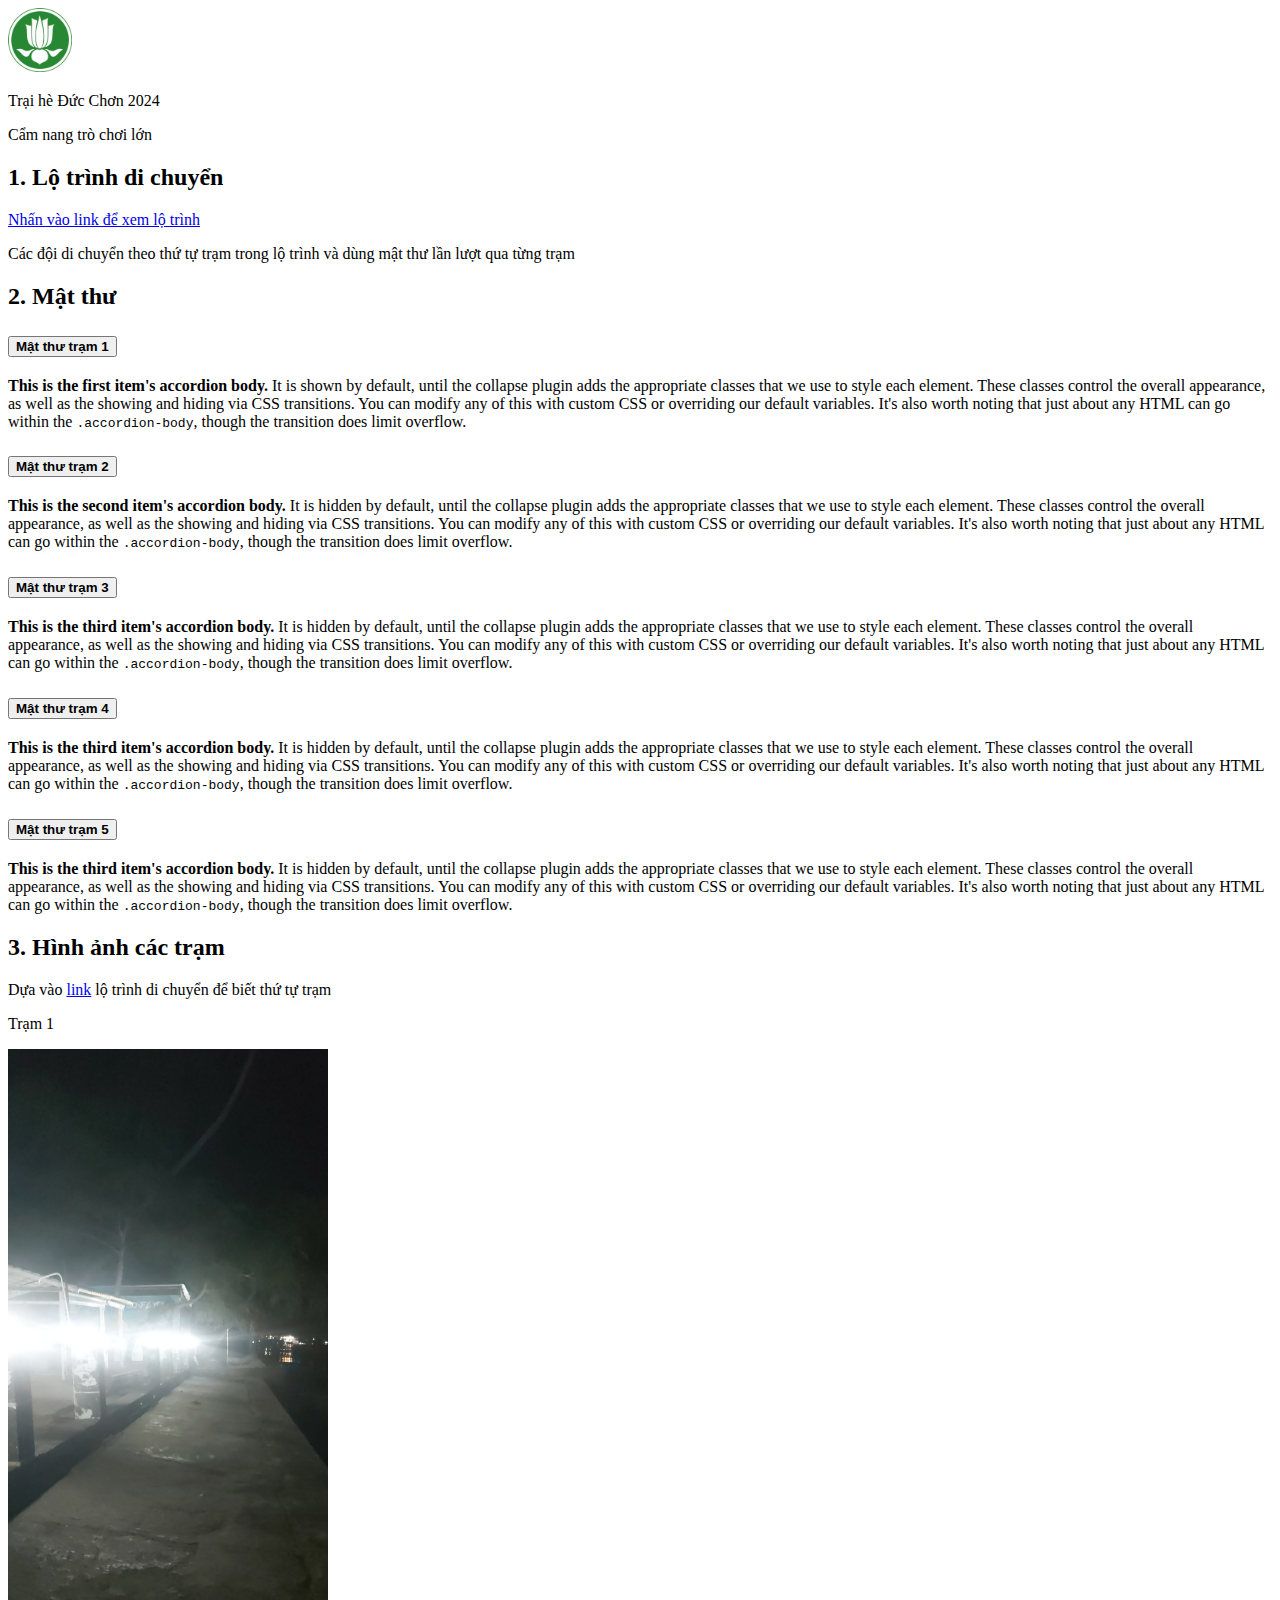
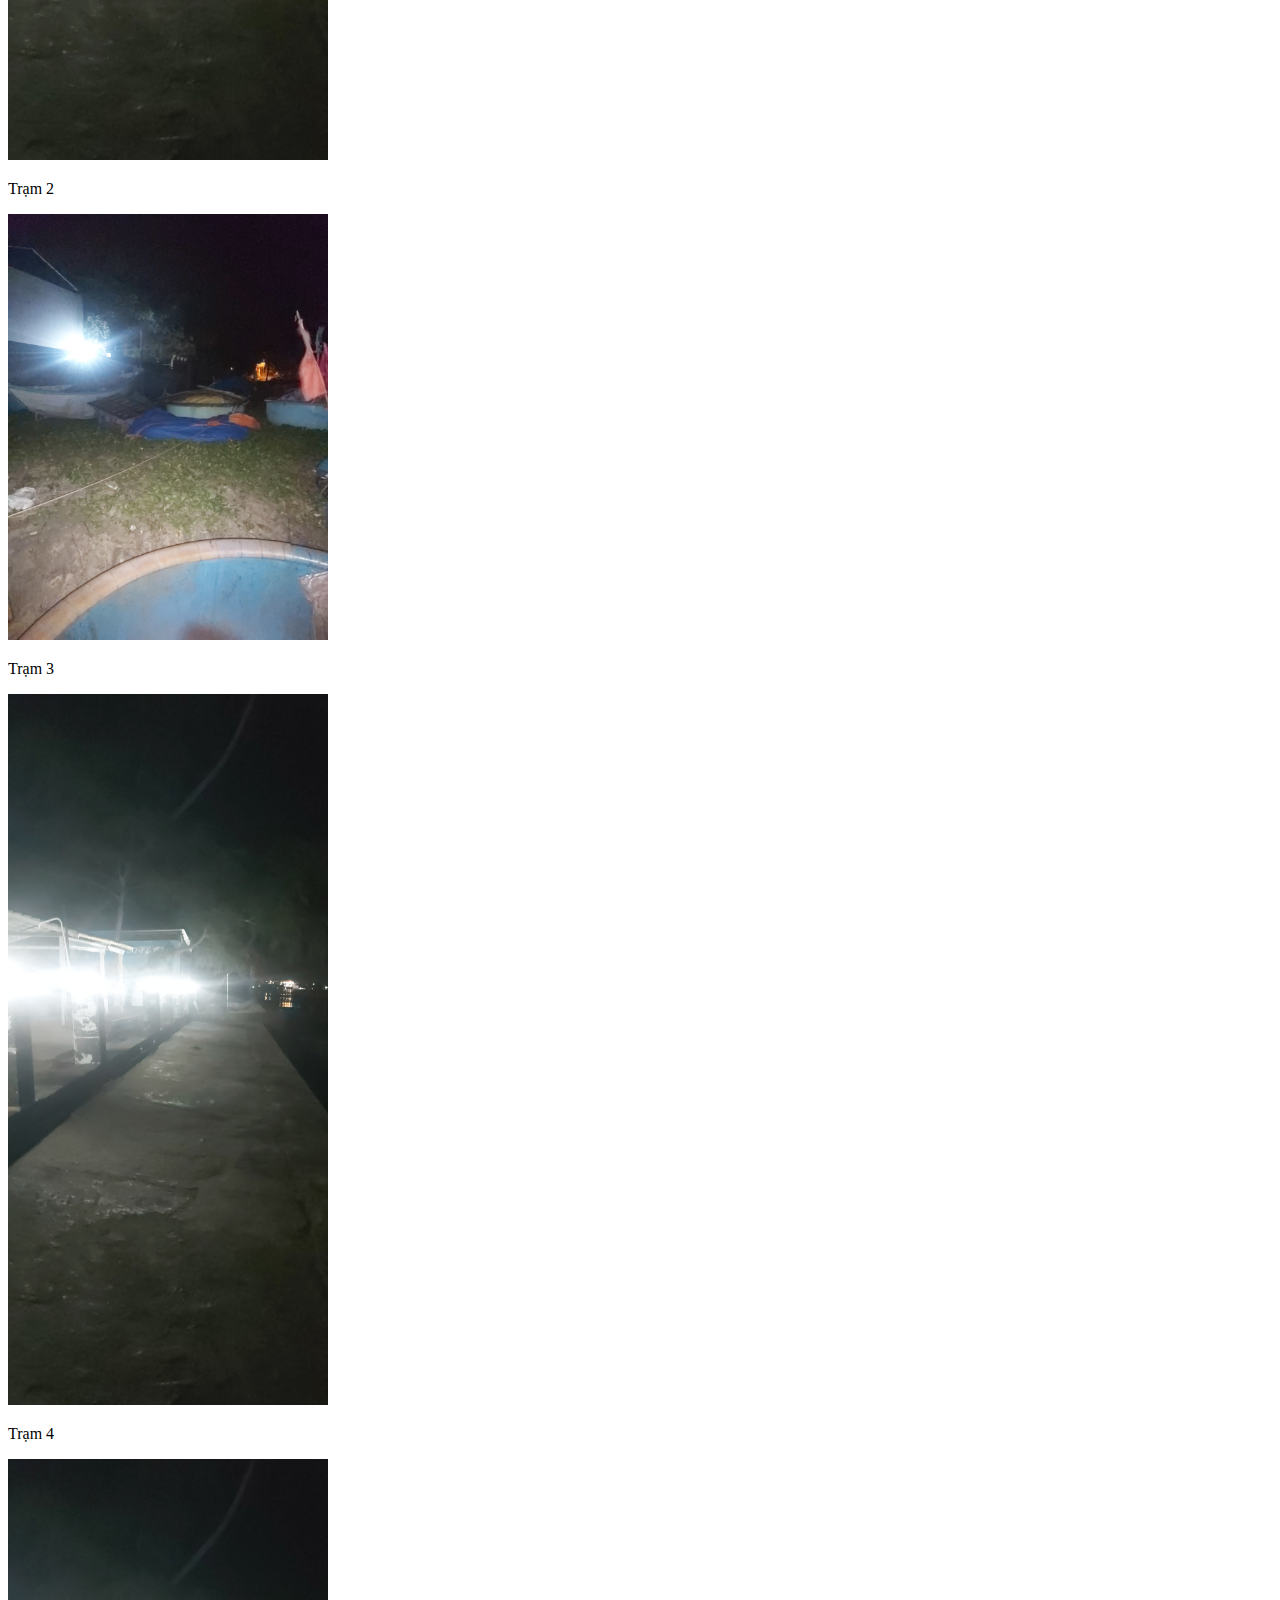
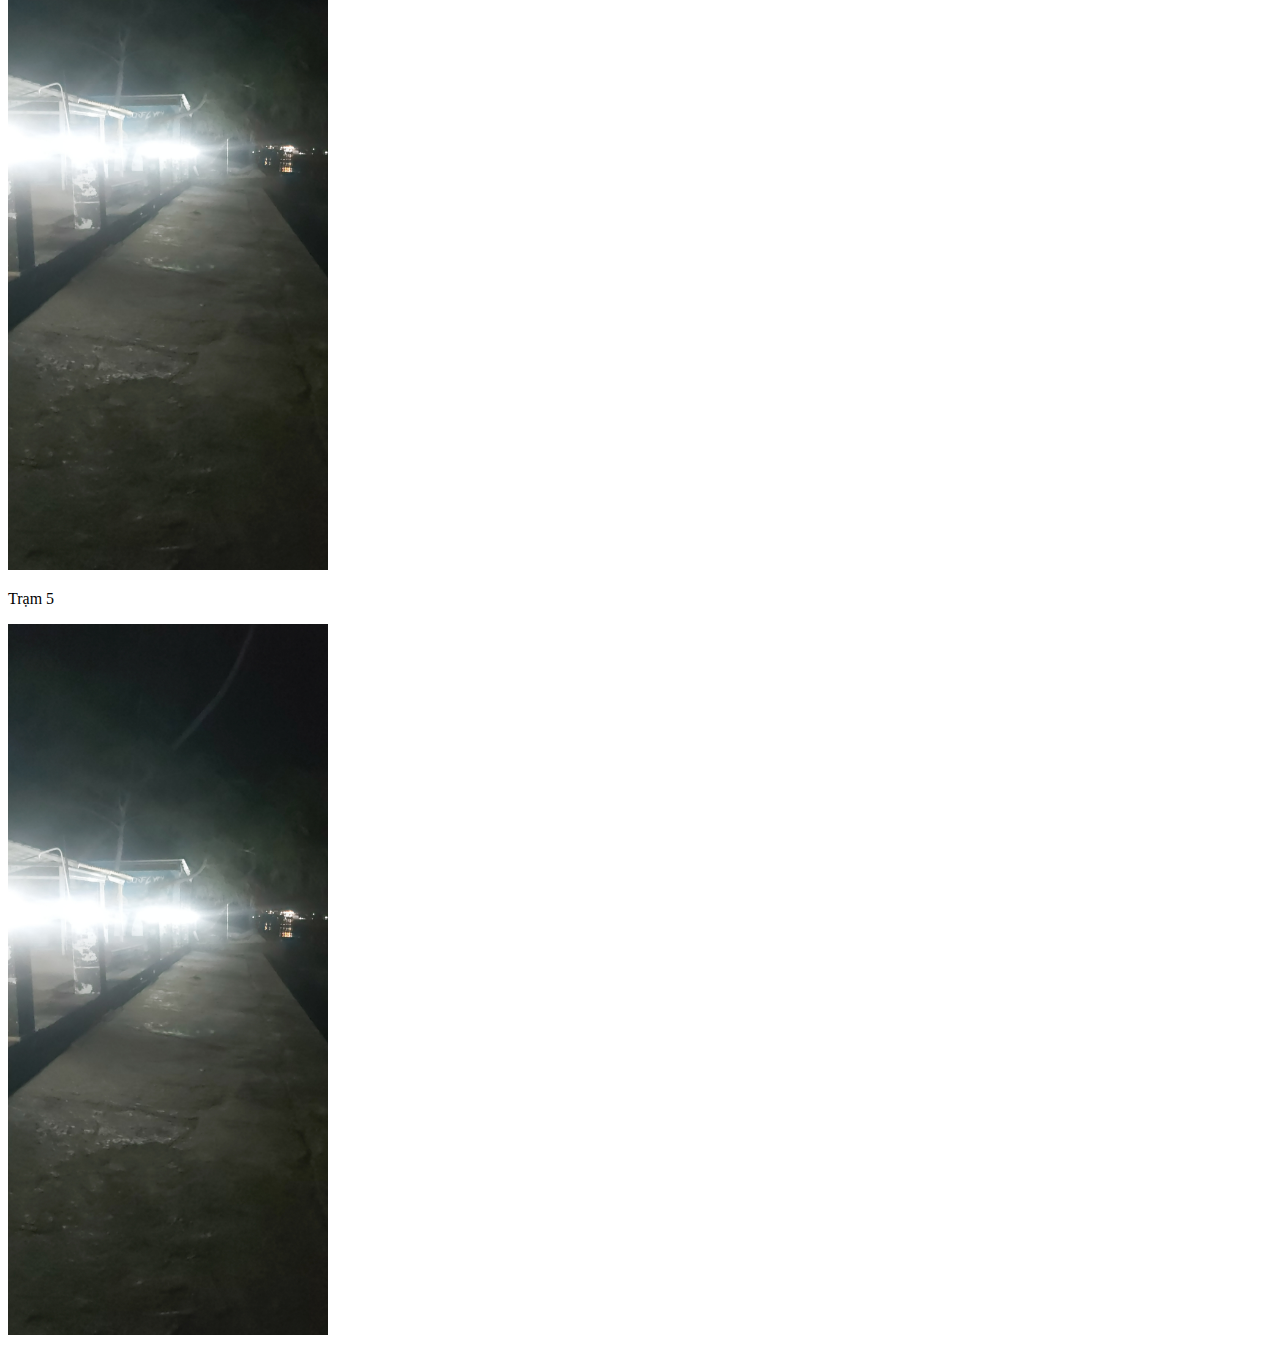
<file: index.html>
<!DOCTYPE html>
<html lang="en">

<head>
    <meta charset="UTF-8">
    <meta name="viewport" content="width=device-width, initial-scale=1.0">
    <title>TRÒ CHƠI LỚN</title>
    <link rel="icon" type="image/x-icon" href="./assest/img/HUY HIEU  HOA SEN KO NEN.png">
    <link href="https://cdn.jsdelivr.net/npm/bootstrap@5.0.2/dist/css/bootstrap.min.css" rel="stylesheet"
        integrity="sha384-EVSTQN3/azprG1Anm3QDgpJLIm9Nao0Yz1ztcQTwFspd3yD65VohhpuuCOmLASjC" crossorigin="anonymous">
    <link rel="stylesheet" href="./assest/css/styles.css">
</head>

<body>
    <div class="container-fluid">
        <div class="text-center mt-2">
            <img class="hhhs img-fluid" src="./assest/img/HUY HIEU  HOA SEN KO NEN.png" alt="Huy hiệu hoa sen">
            <p class="display-5">Trại hè Đức Chơn 2024</p>
            <p class="display-6">Cẩm nang trò chơi lớn</p>
        </div>
        <!-- Lộ trình -->
        <div class="lotrinh mt-5 ">
            <h2>1. Lộ trình di chuyển</h2>
            <a class="px-3 pe-3" href="https://maps.app.goo.gl/44xS8VhpBkei9s2D6?g_st=ic" target="_blank">Nhấn vào link để xem
                lộ trình</a>
            <p class="lead">
                Các đội di chuyển theo thứ tự trạm trong lộ trình và dùng mật thư lần lượt qua từng trạm
            </p>
        </div>

        <!-- Mật thư -->
        <div class="matthu mt-5">
            <h2>2. Mật thư</h2>
            <div class="accordion px-3 pe-3" id="accordionPanelsStayOpenExample">
                <div class="accordion-item">
                    <h2 class="accordion-header" id="panelsStayOpen-headingOne">
                        <button class="accordion-button" type="button" data-bs-toggle="collapse"
                            data-bs-target="#panelsStayOpen-collapseOne" aria-expanded="true"
                            aria-controls="panelsStayOpen-collapseOne">
                            <strong>Mật thư trạm 1</strong>
                        </button>
                    </h2>
                    <div id="panelsStayOpen-collapseOne" class="accordion-collapse collapse show"
                        aria-labelledby="panelsStayOpen-headingOne">
                        <div class="accordion-body">
                            <strong>This is the first item's accordion body.</strong> It is shown by default, until the
                            collapse plugin adds the appropriate classes that we use to style each element. These
                            classes
                            control the overall appearance, as well as the showing and hiding via CSS transitions. You
                            can
                            modify any of this with custom CSS or overriding our default variables. It's also worth
                            noting
                            that just about any HTML can go within the <code>.accordion-body</code>, though the
                            transition
                            does limit overflow.
                        </div>
                    </div>
                </div>
                <div class="accordion-item">
                    <h2 class="accordion-header" id="panelsStayOpen-headingTwo">
                        <button class="accordion-button collapsed" type="button" data-bs-toggle="collapse"
                            data-bs-target="#panelsStayOpen-collapseTwo" aria-expanded="false"
                            aria-controls="panelsStayOpen-collapseTwo">
                            <strong>Mật thư trạm 2</strong>
                        </button>
                    </h2>
                    <div id="panelsStayOpen-collapseTwo" class="accordion-collapse collapse"
                        aria-labelledby="panelsStayOpen-headingTwo">
                        <div class="accordion-body">
                            <strong>This is the second item's accordion body.</strong> It is hidden by default, until
                            the
                            collapse plugin adds the appropriate classes that we use to style each element. These
                            classes
                            control the overall appearance, as well as the showing and hiding via CSS transitions. You
                            can
                            modify any of this with custom CSS or overriding our default variables. It's also worth
                            noting
                            that just about any HTML can go within the <code>.accordion-body</code>, though the
                            transition
                            does limit overflow.
                        </div>
                    </div>
                </div>
                <div class="accordion-item">
                    <h2 class="accordion-header" id="panelsStayOpen-headingThree">
                        <button class="accordion-button collapsed" type="button" data-bs-toggle="collapse"
                            data-bs-target="#panelsStayOpen-collapseThree" aria-expanded="false"
                            aria-controls="panelsStayOpen-collapseThree">
                            <strong>Mật thư trạm 3</strong>
                        </button>
                    </h2>
                    <div id="panelsStayOpen-collapseThree" class="accordion-collapse collapse"
                        aria-labelledby="panelsStayOpen-headingThree">
                        <div class="accordion-body">
                            <strong>This is the third item's accordion body.</strong> It is hidden by default, until the
                            collapse plugin adds the appropriate classes that we use to style each element. These
                            classes
                            control the overall appearance, as well as the showing and hiding via CSS transitions. You
                            can
                            modify any of this with custom CSS or overriding our default variables. It's also worth
                            noting
                            that just about any HTML can go within the <code>.accordion-body</code>, though the
                            transition
                            does limit overflow.
                        </div>
                    </div>
                </div>
                <div class="accordion-item">
                    <h2 class="accordion-header" id="panelsStayOpen-headingFour">
                        <button class="accordion-button collapsed" type="button" data-bs-toggle="collapse"
                            data-bs-target="#panelsStayOpen-collapseFour" aria-expanded="false"
                            aria-controls="panelsStayOpen-collapseFour">
                            <strong>Mật thư trạm 4</strong>
                        </button>
                    </h2>
                    <div id="panelsStayOpen-collapseFour" class="accordion-collapse collapse"
                        aria-labelledby="panelsStayOpen-headingFour">
                        <div class="accordion-body">
                            <strong>This is the third item's accordion body.</strong> It is hidden by default, until the
                            collapse plugin adds the appropriate classes that we use to style each element. These
                            classes
                            control the overall appearance, as well as the showing and hiding via CSS transitions. You
                            can
                            modify any of this with custom CSS or overriding our default variables. It's also worth
                            noting
                            that just about any HTML can go within the <code>.accordion-body</code>, though the
                            transition
                            does limit overflow.
                        </div>
                    </div>
                </div>
                <div class="accordion-item">
                    <h2 class="accordion-header" id="panelsStayOpen-headingFive">
                        <button class="accordion-button collapsed" type="button" data-bs-toggle="collapse"
                            data-bs-target="#panelsStayOpen-collapseFive" aria-expanded="false"
                            aria-controls="panelsStayOpen-collapseFive">
                            <strong>Mật thư trạm 5</strong>
                        </button>
                    </h2>
                    <div id="panelsStayOpen-collapseFive" class="accordion-collapse collapse"
                        aria-labelledby="panelsStayOpen-headingFive">
                        <div class="accordion-body">
                            <strong>This is the third item's accordion body.</strong> It is hidden by default, until the
                            collapse plugin adds the appropriate classes that we use to style each element. These
                            classes
                            control the overall appearance, as well as the showing and hiding via CSS transitions. You
                            can
                            modify any of this with custom CSS or overriding our default variables. It's also worth
                            noting
                            that just about any HTML can go within the <code>.accordion-body</code>, though the
                            transition
                            does limit overflow.
                        </div>
                    </div>
                </div>
            </div>
        </div>

        <!-- Hình ảnh các trạm -->
        <div class="group-hinh-anh-tram mt-5 mb-5">
            <h2>3. Hình ảnh các trạm</h2>
            <p class="lead">
                Dựa vào <a href="https://maps.app.goo.gl/44xS8VhpBkei9s2D6?g_st=ic" target="_blank">link</a> lộ trình di chuyển để biết thứ tự trạm
            </p>
            <div class="row">
                <div class="col-sm-6 text-center">
                    <div class="group-1">
                        <p class="display-6">Trạm 1</p>
                        <img class="hinh-anh-tram" src="./assest/img/tram-1.jpg" alt="hinh tram 1">
                    </div>
                </div>
                <div class="col-sm-6 text-center">
                    <div class="group-2">
                        <p class="display-6">Trạm 2</p>
                        <img class="hinh-anh-tram" src="./assest/img/tram-2.jpg" alt="hinh tram 2">
                    </div>
                </div>
            </div>
            <div class="row">
                <div class="col-sm-6 text-center">
                    <div class="group-3">
                        <p class="display-6">Trạm 3</p>
                        <img class="hinh-anh-tram" src="./assest/img/tram-1.jpg" alt="hinh tram 1">
                    </div>
                </div>
                <div class="col-sm-6 text-center">
                    <div class="group-4">
                        <p class="display-6">Trạm 4</p>
                        <img class="hinh-anh-tram" src="./assest/img/tram-1.jpg" alt="hinh tram 1">
                    </div>
                </div>
            </div>
            <div class="row">
                <div class="col-sm-6 text-center">
                    <div class="group-5">
                        <p class="display-6">Trạm 5</p>
                        <img class="hinh-anh-tram" src="./assest/img/tram-1.jpg" alt="hinh tram 1">
                    </div>
                </div>
            </div>
        </div>
    </div>
    <script src="https://cdn.jsdelivr.net/npm/bootstrap@5.0.2/dist/js/bootstrap.bundle.min.js"
        integrity="sha384-MrcW6ZMFYlzcLA8Nl+NtUVF0sA7MsXsP1UyJoMp4YLEuNSfAP+JcXn/tWtIaxVXM"
        crossorigin="anonymous"></script>
</body>

</html>
</file>
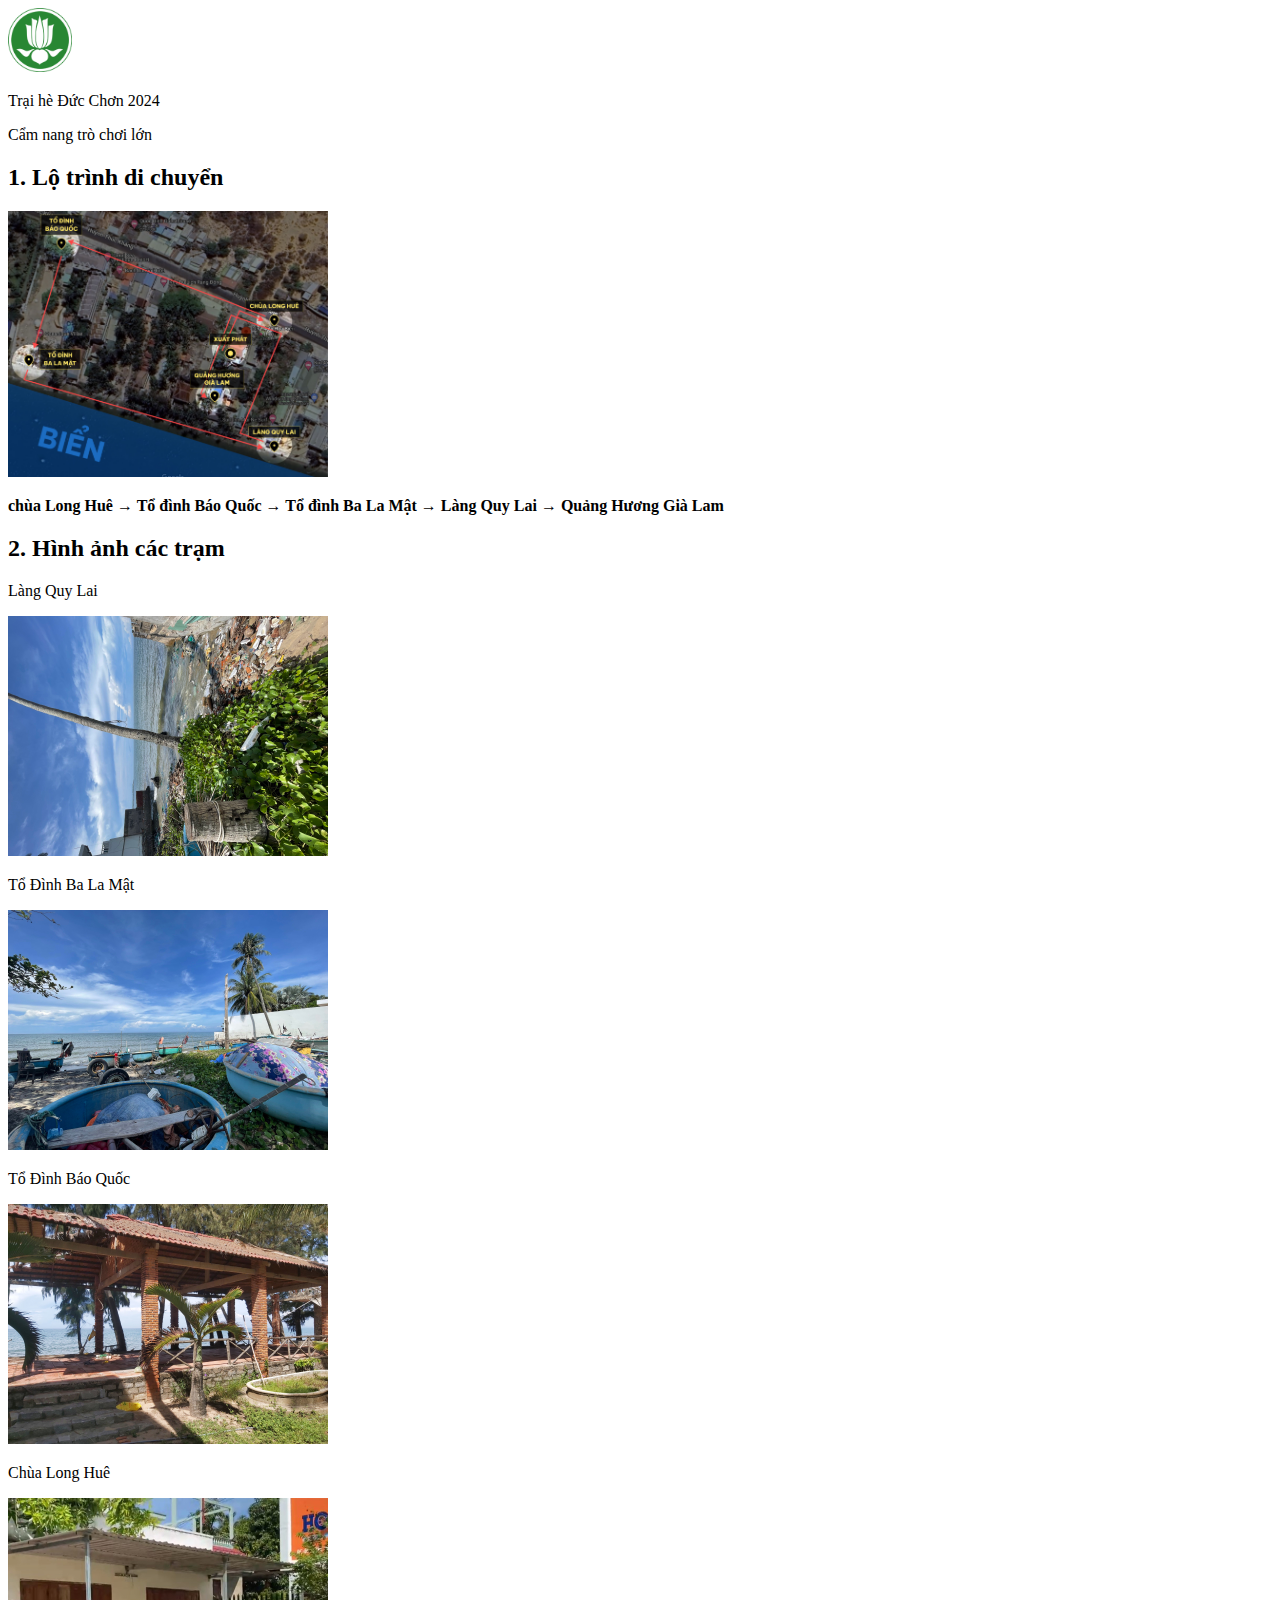
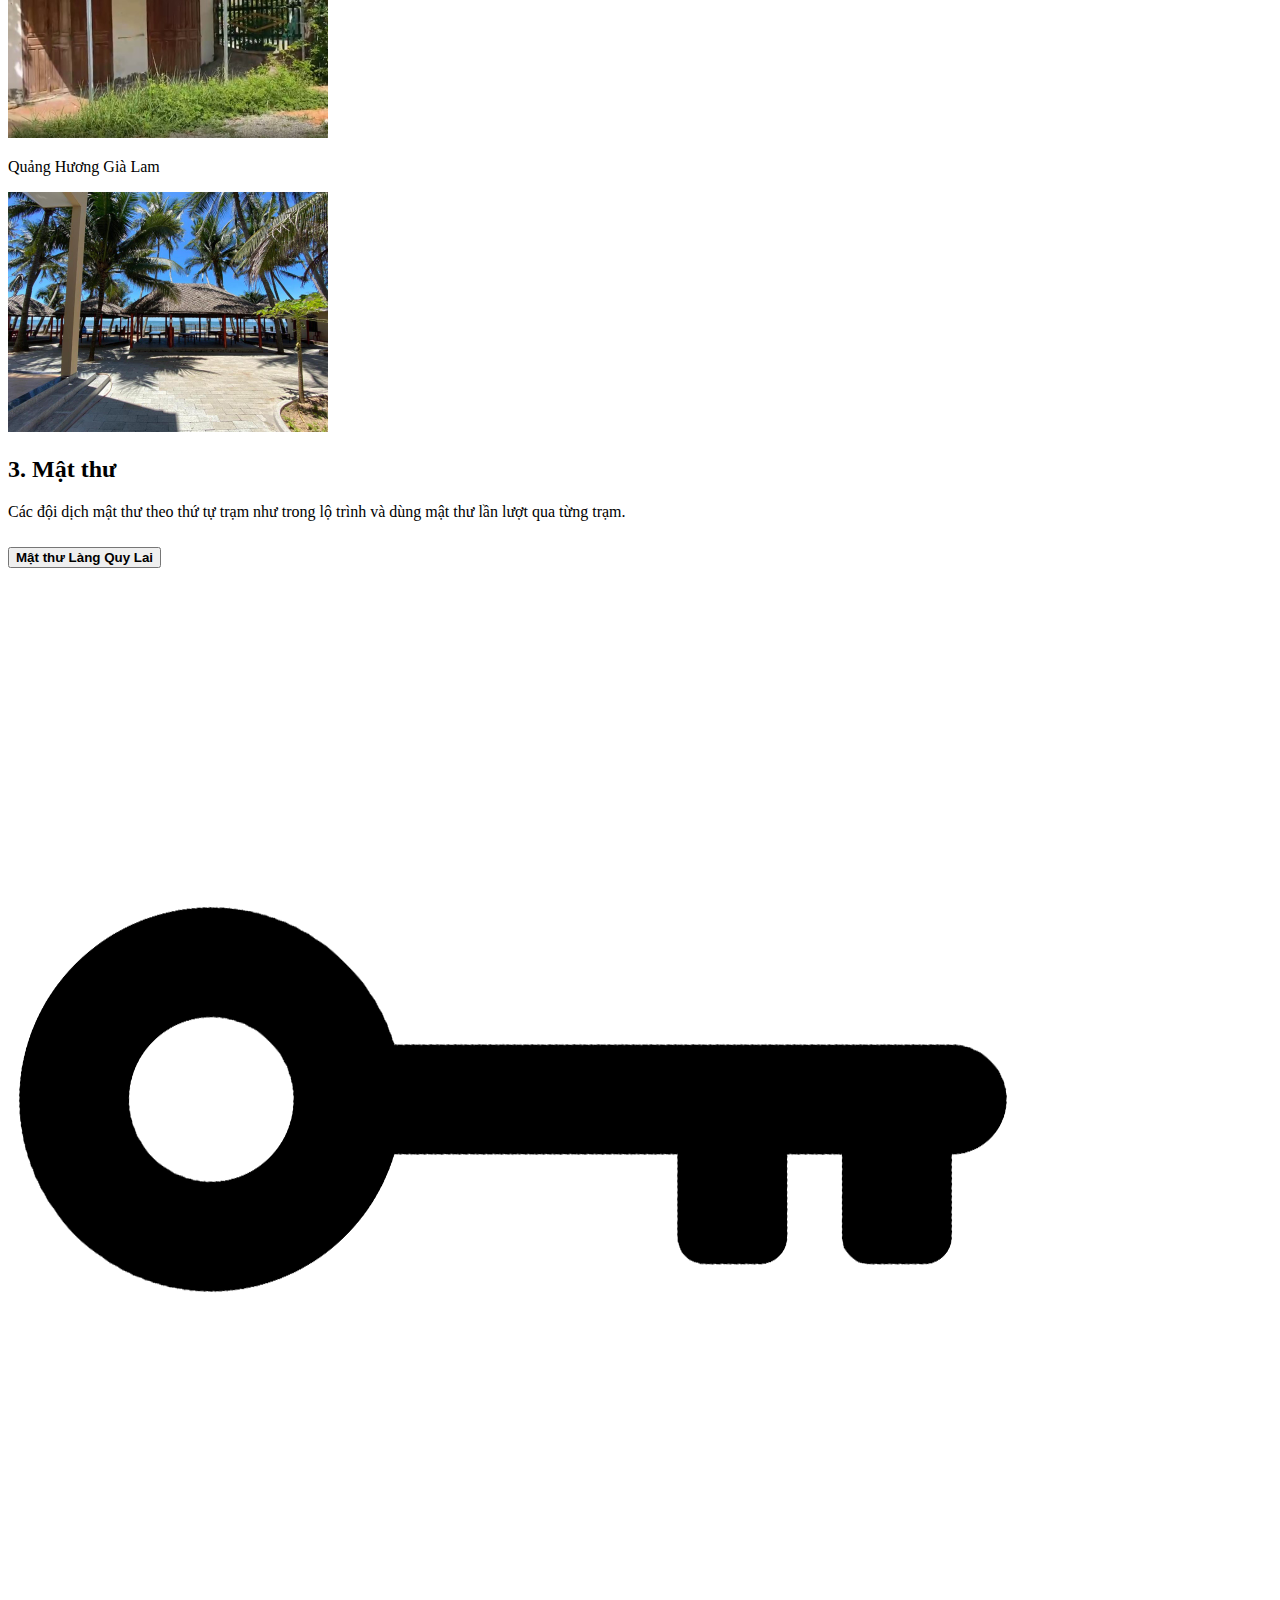
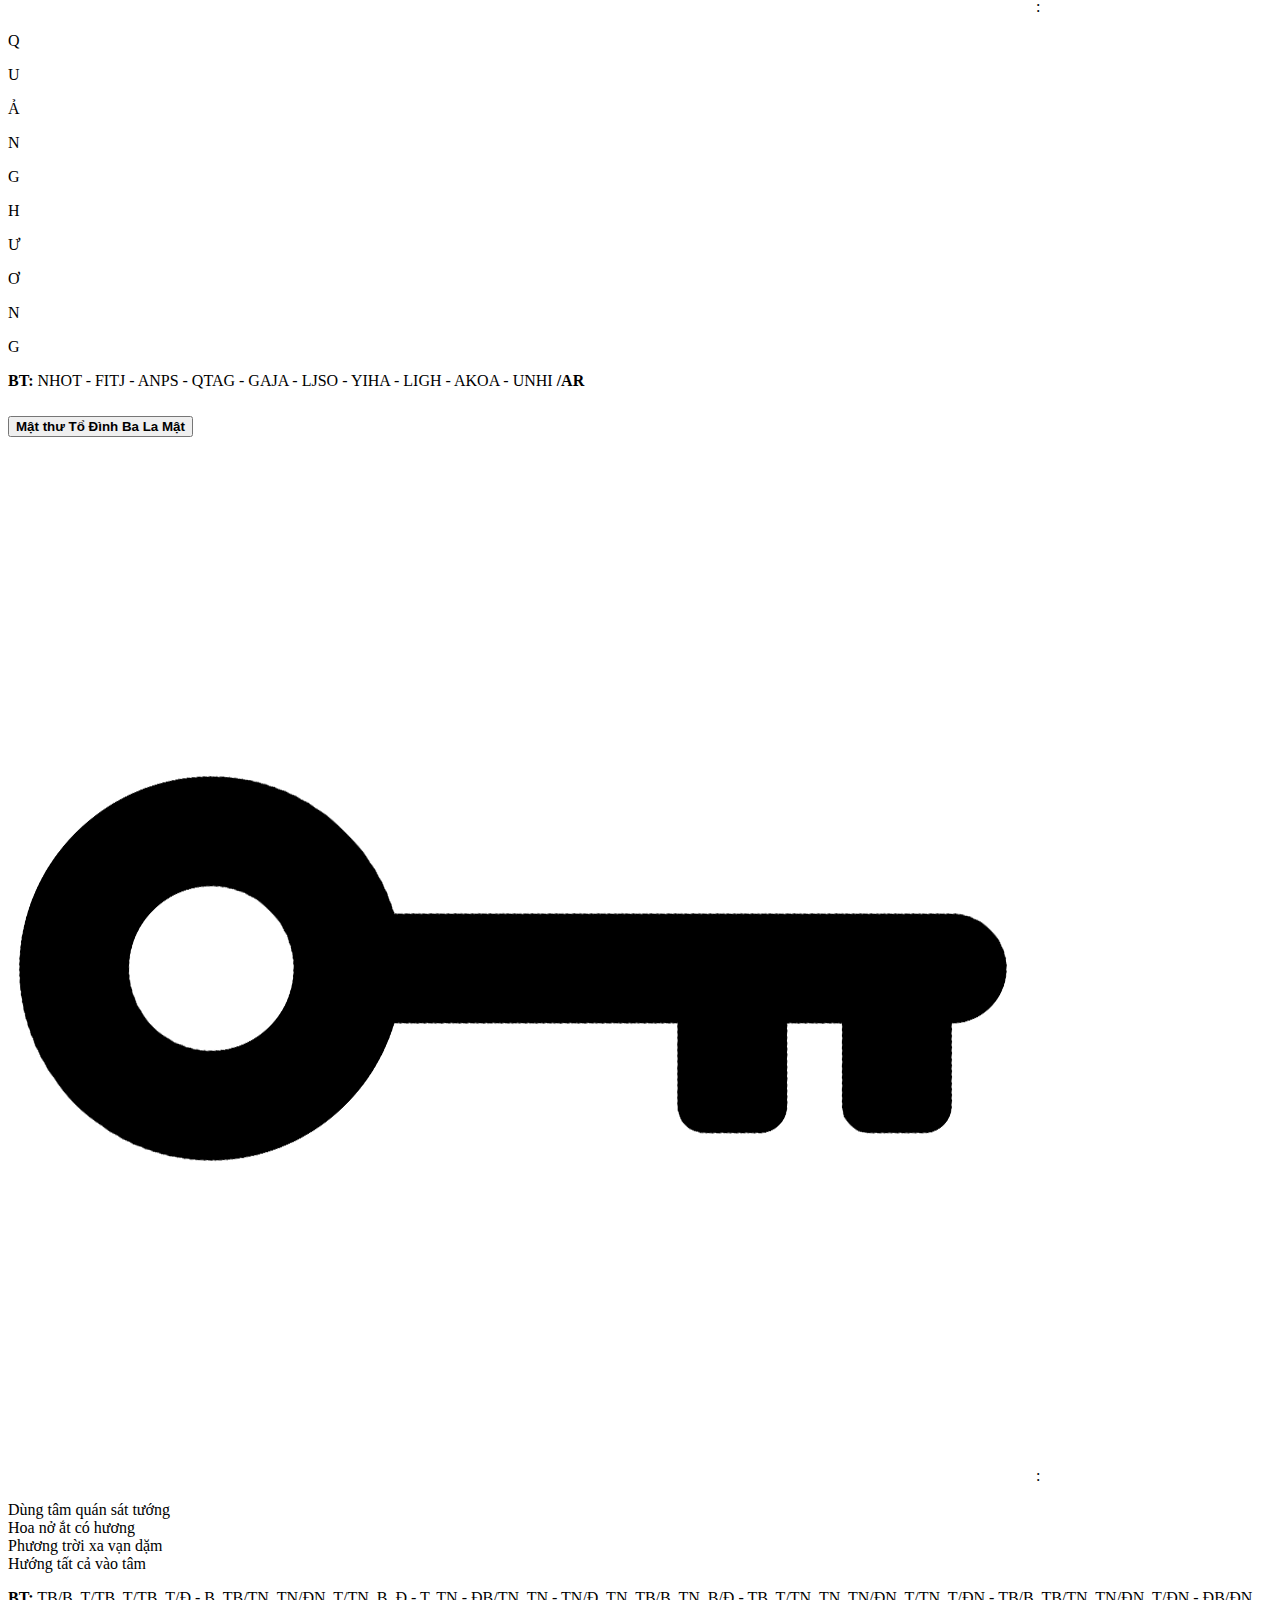
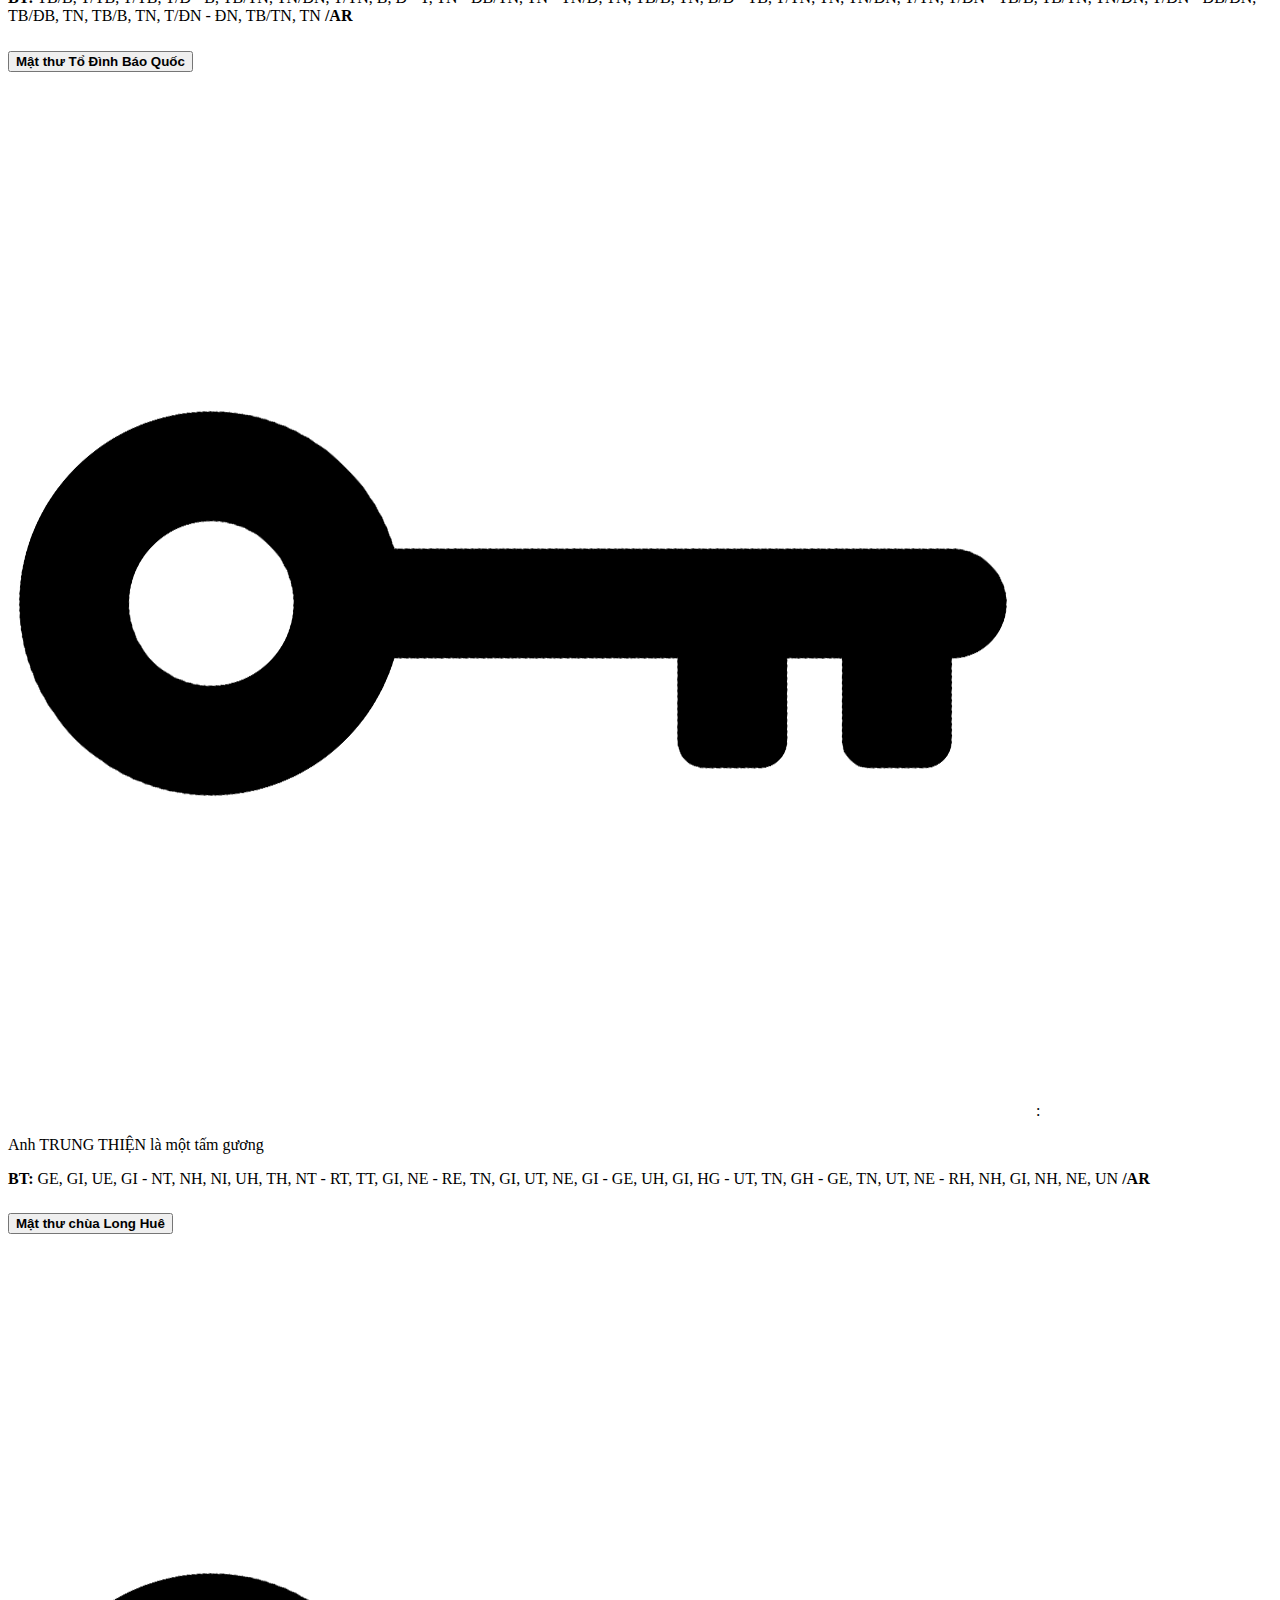
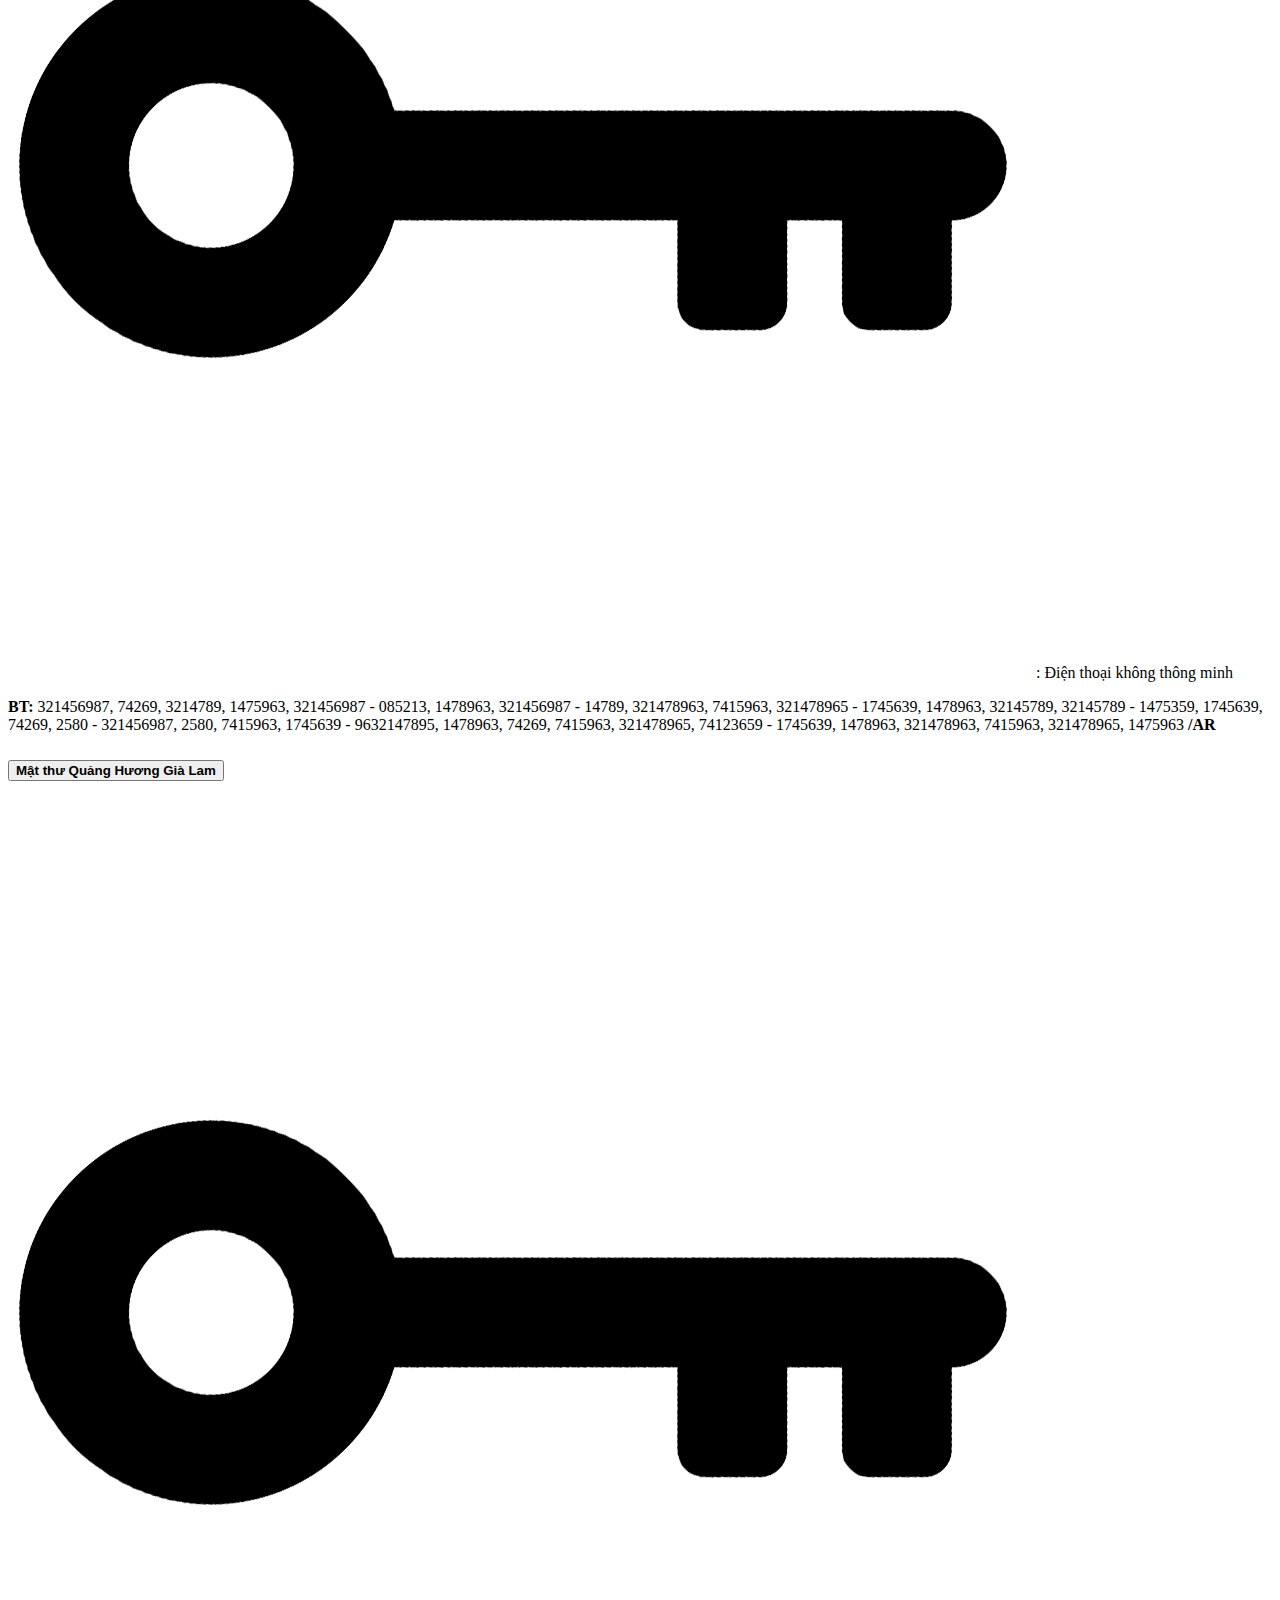
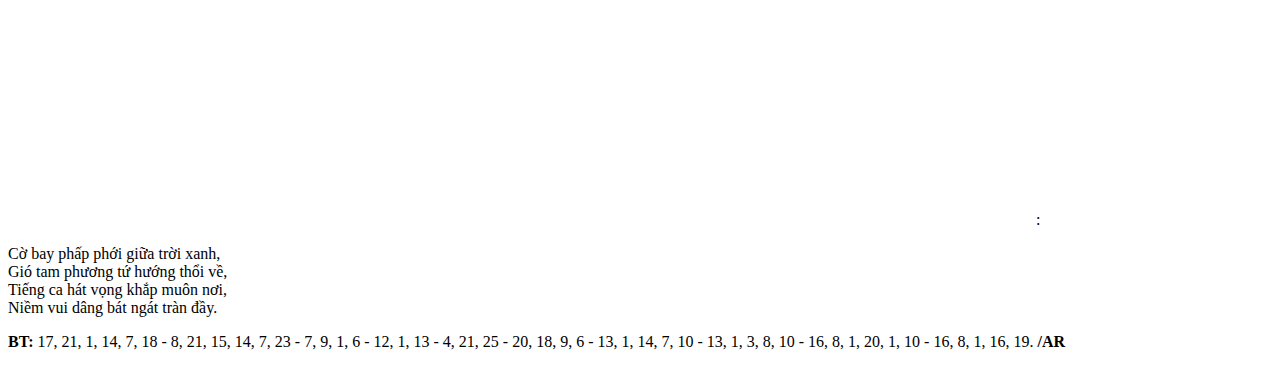
<file: 8/index.html>
<!DOCTYPE html>
<html lang="en">

<head>
    <meta charset="UTF-8">
    <meta name="viewport" content="width=device-width, initial-scale=1.0">
    <title>TRÒ CHƠI LỚN</title>
    <link rel="icon" type="image/x-icon" href="../assest/img/HUY HIEU  HOA SEN KO NEN.png">
    <link href="https://cdn.jsdelivr.net/npm/bootstrap@5.0.2/dist/css/bootstrap.min.css" rel="stylesheet"
        integrity="sha384-EVSTQN3/azprG1Anm3QDgpJLIm9Nao0Yz1ztcQTwFspd3yD65VohhpuuCOmLASjC" crossorigin="anonymous">
    <link rel="stylesheet" href="../assest/css/styles.css">
</head>

<body>
    <div class="container-fluid">
        <div class="text-center mt-2">
            <img class="hhhs img-fluid" src="../assest/img/HUY HIEU  HOA SEN KO NEN.png" alt="Huy hiệu hoa sen">
            <p class="display-5">Trại hè Đức Chơn 2024</p>
            <p class="display-6">Cẩm nang trò chơi lớn</p>
        </div>

        <!-- Lộ trình -->
        <div class="lotrinh mt-5 ">
            <h2>1. Lộ trình di chuyển</h2>
            <img class="hinh-anh-tram" src="../assest/img/lo-trinh-doi-8.JPG" alt="Lộ trình">
            <p class="lead mt-2"><strong>chùa Long Huê &#8594; Tổ đình Báo Quốc &#8594; Tổ đình Ba La Mật &#8594; Làng Quy Lai &#8594; Quảng Hương Già Lam</strong></p>
        </div>

        <!-- Hình ảnh các trạm -->
        <div class="group-hinh-anh-tram mt-5 mb-5">
            <h2>2. Hình ảnh các trạm</h2>
            <div class="text-center">
                <div class="group-1">
                    <p class="display-6">Làng Quy Lai</p>
                    <img class="hinh-anh-tram" src="../assest/img/tram-4.jpg" alt="Làng Quy Lai">
                </div>
                <div class="group-2 mt-5">
                    <p class="display-6">Tổ Đình Ba La Mật</p>
                    <img class="hinh-anh-tram" src="../assest/img/tram-3.jpg" alt="Tổ Đình Ba La Mật">
                </div>
                <div class="group-3 mt-5">
                    <p class="display-6">Tổ Đình Báo Quốc</p>
                    <img class="hinh-anh-tram" src="../assest/img/tram-5.jpg" alt="Tổ Đình Báo Quốc">
                </div>
                <div class="group-4 mt-5">
                    <p class="display-6">Chùa Long Huê</p>
                    <img class="hinh-anh-tram" src="../assest/img/tram-8.jpg" alt="Chùa Long Huê">
                </div>
                <div class="group-5 mt-5">
                    <p class="display-6">Quảng Hương Già Lam</p>
                    <img class="hinh-anh-tram" src="../assest/img/tram-dich.jpg" alt="Quảng Hương Già Lam">
                </div>
            </div>
        </div>

        <!-- Mật thư -->
        <div class="matthu mt-5 mb-5">
            <h2>3. Mật thư</h2>
            <p class="lead">
                Các đội dịch mật thư theo thứ tự trạm như trong lộ trình và dùng mật thư lần lượt qua từng trạm.
            </p>
            <div class="accordion px-3 pe-3" id="accordionPanelsStayOpenExample">
                <div class="accordion-item">
                    <h2 class="accordion-header" id="panelsStayOpen-headingOne">
                        <button class="accordion-button" type="button" data-bs-toggle="collapse"
                            data-bs-target="#panelsStayOpen-collapseOne" aria-ex vpanded="true"
                            aria-controls="panelsStayOpen-collapseOne">
                            <strong>Mật thư Làng Quy Lai
                            </strong>
                        </button>
                    </h2>
                    <div id="panelsStayOpen-collapseOne" class="accordion-collapse collapse show"
                        aria-labelledby="panelsStayOpen-headingOne">
                        <div class="accordion-body">
                            <div class="row">
                                <div class="key-left"><img class="key" src="../assest/img/key.png"> :</div>
                                <div class="key-right">
                                    <p>Q</p>
                                    <p>U</p>
                                    <p>Ả</p>
                                    <p>N</p>
                                    <p>G</p>
                                    <p>H</p>
                                    <p>Ư</p>
                                    <p>Ơ</p>
                                    <p>N</p>
                                    <p>G</p>
                                </div>
                            </div>
                            <p><strong>BT:</strong> NHOT - FITJ - ANPS - QTAG - GAJA - LJSO - YIHA - LIGH - AKOA - UNHI
                                <strong>/AR</strong>
                            </p>
                        </div>
                    </div>
                </div>
                <div class="accordion-item">
                    <h2 class="accordion-header" id="panelsStayOpen-headingTwo">
                        <button class="accordion-button collapsed" type="button" data-bs-toggle="collapse"
                            data-bs-target="#panelsStayOpen-collapseTwo" aria-expanded="false"
                            aria-controls="panelsStayOpen-collapseTwo">
                            <strong>Mật thư Tổ Đình Ba La Mật</strong>
                        </button>
                    </h2>
                    <div id="panelsStayOpen-collapseTwo" class="accordion-collapse collapse"
                        aria-labelledby="panelsStayOpen-headingTwo">
                        <div class="accordion-body">
                            <div class="row">
                                <div class="key-left"><img class="key" src="../assest/img/key.png"> :</div>
                                <div class="key-right">
                                    <p>Dùng tâm quán sát tướng<br>
                                        Hoa nở ắt có hương<br>
                                        Phương trời xa vạn dặm<br>
                                        Hướng tất cả vào tâm</p>
                                </div>
                            </div>
                            <p><strong>BT:</strong> TB/B, T/TB, T/TB, T/Đ - B, TB/TN, TN/ĐN, T/TN, B, Đ - T, TN - ĐB/TN,
                                TN - TN/Đ, TN, TB/B, TN, B/Đ - TB, T/TN, TN, TN/ĐN, T/TN, T/ĐN - TB/B, TB/TN, TN/ĐN,
                                T/ĐN - ĐB/ĐN, TB/ĐB, TN, TB/B, TN, T/ĐN - ĐN, TB/TN, TN
                                <strong>/AR</strong>
                            </p>
                        </div>
                    </div>
                </div>
                <div class="accordion-item">
                    <h2 class="accordion-header" id="panelsStayOpen-headingThree">
                        <button class="accordion-button collapsed" type="button" data-bs-toggle="collapse"
                            data-bs-target="#panelsStayOpen-collapseThree" aria-expanded="false"
                            aria-controls="panelsStayOpen-collapseThree">
                            <strong>Mật thư Tổ Đình Báo Quốc</strong>
                        </button>
                    </h2>
                    <div id="panelsStayOpen-collapseThree" class="accordion-collapse collapse"
                        aria-labelledby="panelsStayOpen-headingThree">
                        <div class="accordion-body">
                            <div class="row">
                                <div class="key-left"><img class="key" src="../assest/img/key.png"> :</div>
                                <div class="key-right">
                                    <p>Anh TRUNG THIỆN là một tấm gương</p>
                                </div>
                            </div>
                            <p><strong>BT: </strong> GE, GI, UE, GI - NT, NH, NI, UH, TH, NT - RT, TT, GI, NE - RE, TN,
                                GI, UT, NE, GI - GE, UH, GI, HG - UT, TN, GH - GE, TN, UT, NE - RH, NH, GI, NH, NE, UN
                                <strong>/AR</strong>
                            </p>
                        </div>
                    </div>
                </div>
                <div class="accordion-item">
                    <h2 class="accordion-header" id="panelsStayOpen-headingFour">
                        <button class="accordion-button collapsed" type="button" data-bs-toggle="collapse"
                            data-bs-target="#panelsStayOpen-collapseFour" aria-expanded="false"
                            aria-controls="panelsStayOpen-collapsefour">
                            <strong>Mật thư chùa Long Huê</strong>
                        </button>
                    </h2>
                    <div id="panelsStayOpen-collapseFour" class="accordion-collapse collapse"
                        aria-labelledby="panelsStayOpen-headingFour">
                        <div class="accordion-body">
                            <p><img class="key" src="../assest/img/key.png"> : Điện thoại không thông minh
                            </p>
                            <p><strong>BT:</strong> 321456987, 74269, 3214789, 1475963, 321456987 - 085213, 1478963,
                                321456987 - 14789,
                                321478963, 7415963, 321478965 - 1745639, 1478963, 32145789, 32145789 - 1475359, 1745639,
                                74269, 2580 - 321456987, 2580, 7415963, 1745639 - 9632147895, 1478963, 74269, 7415963,
                                321478965, 74123659 - 1745639, 1478963, 321478963, 7415963, 321478965, 1475963
                                <strong>/AR</strong>
                            </p>
                        </div>
                    </div>
                </div>
                <div class="accordion-item">
                    <h2 class="accordion-header" id="panelsStayOpen-headingFive">
                        <button class="accordion-button collapsed" type="button" data-bs-toggle="collapse"
                            data-bs-target="#panelsStayOpen-collapseFive" aria-expanded="false"
                            aria-controls="panelsStayOpen-collapseFive">
                            <strong>Mật thư Quảng Hương Già Lam</strong>
                        </button>
                    </h2>
                    <div id="panelsStayOpen-collapseFive" class="accordion-collapse collapse"
                        aria-labelledby="panelsStayOpen-headingFive">
                        <div class="accordion-body">
                            <div class="row">
                                <div class="key-left"><img class="key" src="../assest/img/key.png"> :</div>
                                <div class="key-right">
                                    <p> Cờ bay phấp phới giữa trời xanh, <br>
                                        Gió tam phương tứ hướng thổi về, <br>
                                        Tiếng ca hát vọng khắp muôn nơi, <br>
                                        Niềm vui dâng bát ngát tràn đầy.
                                    </p>
                                </div>
                            </div>
                            <p><strong>BT: </strong>17, 21, 1, 14, 7, 18 - 8, 21, 15, 14, 7, 23 - 7, 9, 1, 6 - 12, 1, 13
                                - 4, 21, 25 - 20, 18, 9, 6 - 13, 1, 14, 7, 10 - 13, 1, 3, 8, 10 - 16, 8, 1, 20, 1, 10 -
                                16, 8, 1, 16, 19.
                                <strong>/AR</strong>
                            </p>
                        </div>
                    </div>
                </div>
            </div>
        </div>
    </div>
    <script src="https://cdn.jsdelivr.net/npm/bootstrap@5.0.2/dist/js/bootstrap.bundle.min.js"
        integrity="sha384-MrcW6ZMFYlzcLA8Nl+NtUVF0sA7MsXsP1UyJoMp4YLEuNSfAP+JcXn/tWtIaxVXM"
        crossorigin="anonymous"></script>
</body>

</html>
</file>
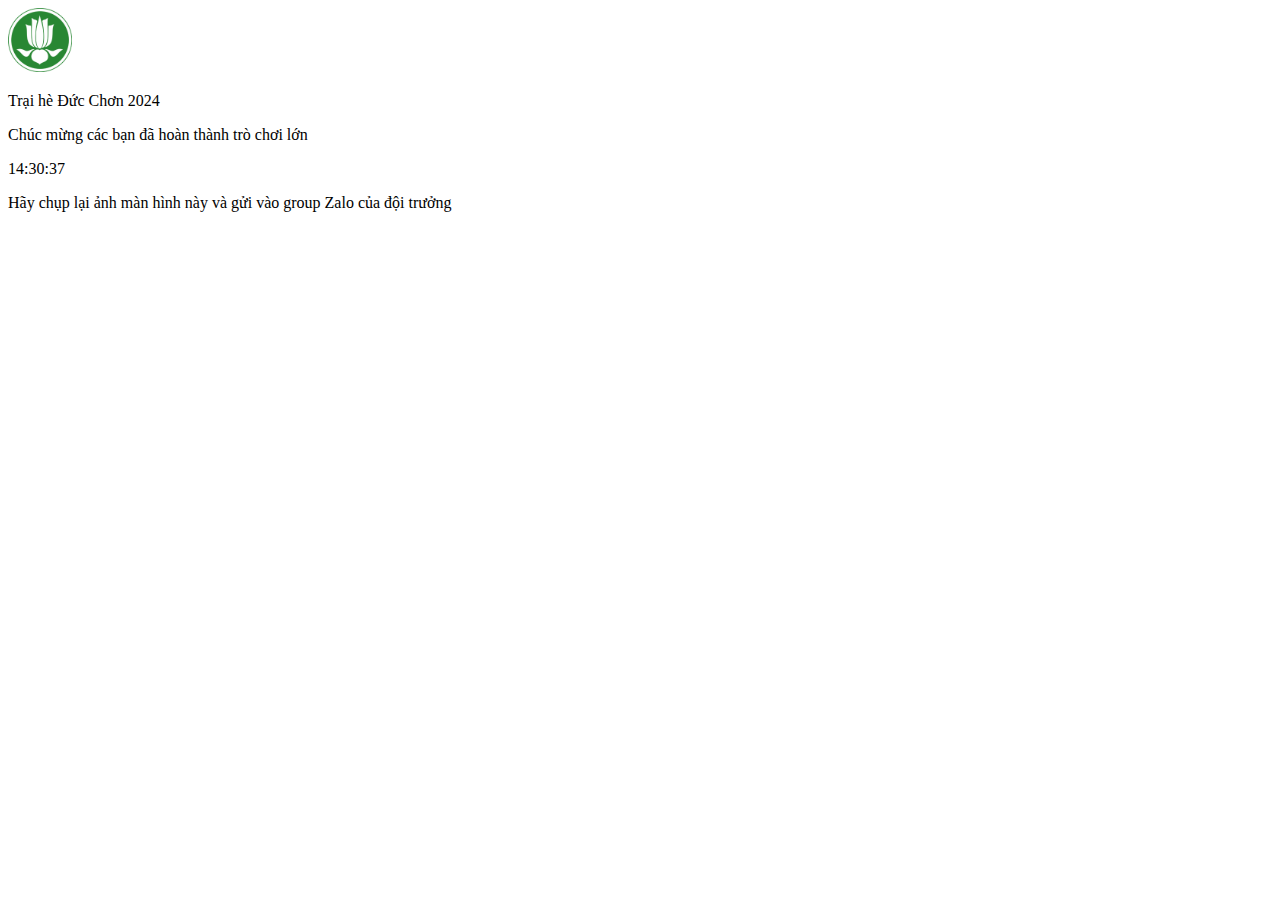
<file: final/index.html>
<!DOCTYPE html>
<html lang="en">

<head>
    <meta charset="UTF-8">
    <meta name="viewport" content="width=device-width, initial-scale=1.0">
    <title>TRÒ CHƠI LỚN</title>
    <link rel="icon" type="image/x-icon" href="../assest/img/HUY HIEU  HOA SEN KO NEN.png">
    <link href="https://cdn.jsdelivr.net/npm/bootstrap@5.0.2/dist/css/bootstrap.min.css" rel="stylesheet"
        integrity="sha384-EVSTQN3/azprG1Anm3QDgpJLIm9Nao0Yz1ztcQTwFspd3yD65VohhpuuCOmLASjC" crossorigin="anonymous">
    <link rel="stylesheet" href="../assest/css/styles.css">
</head>

<body>
    <div class="container-fluid">
        <div class="text-center mt-2">
            <img class="hhhs img-fluid" src="../assest/img/HUY HIEU  HOA SEN KO NEN.png" alt="Huy hiệu hoa sen">
            <p class="display-5">Trại hè Đức Chơn 2024</p>
        </div>
        <div class="text-center mt-5">
            <p class="display-6 font-bold">Chúc mừng các bạn đã hoàn thành trò chơi lớn</p>
            <div id="time" class="mt-5 display-1 fw-bold"></div>
            <p class="fw-light mt-4">Hãy chụp lại ảnh màn hình này và gửi vào group Zalo của đội trưởng</p>
        </div>
    </div>
    <script>
        function formatTime(number) {
            return number < 10 ? '0' + number : number;
        }
        let now = new Date();
        let hours = formatTime(now.getHours());
        let minutes = formatTime(now.getMinutes());
        let seconds = formatTime(now.getSeconds());
        document.getElementById('time').innerHTML = hours + ":" + minutes + ":" + seconds;
    </script>
</body>

</html>
</file>
<file: assest/css/styles.css>
.hhhs {
    width: 4rem;
}

img.hinh-anh-tram {
    /* height: 40rem; */
    width: 20rem
}
</file>
